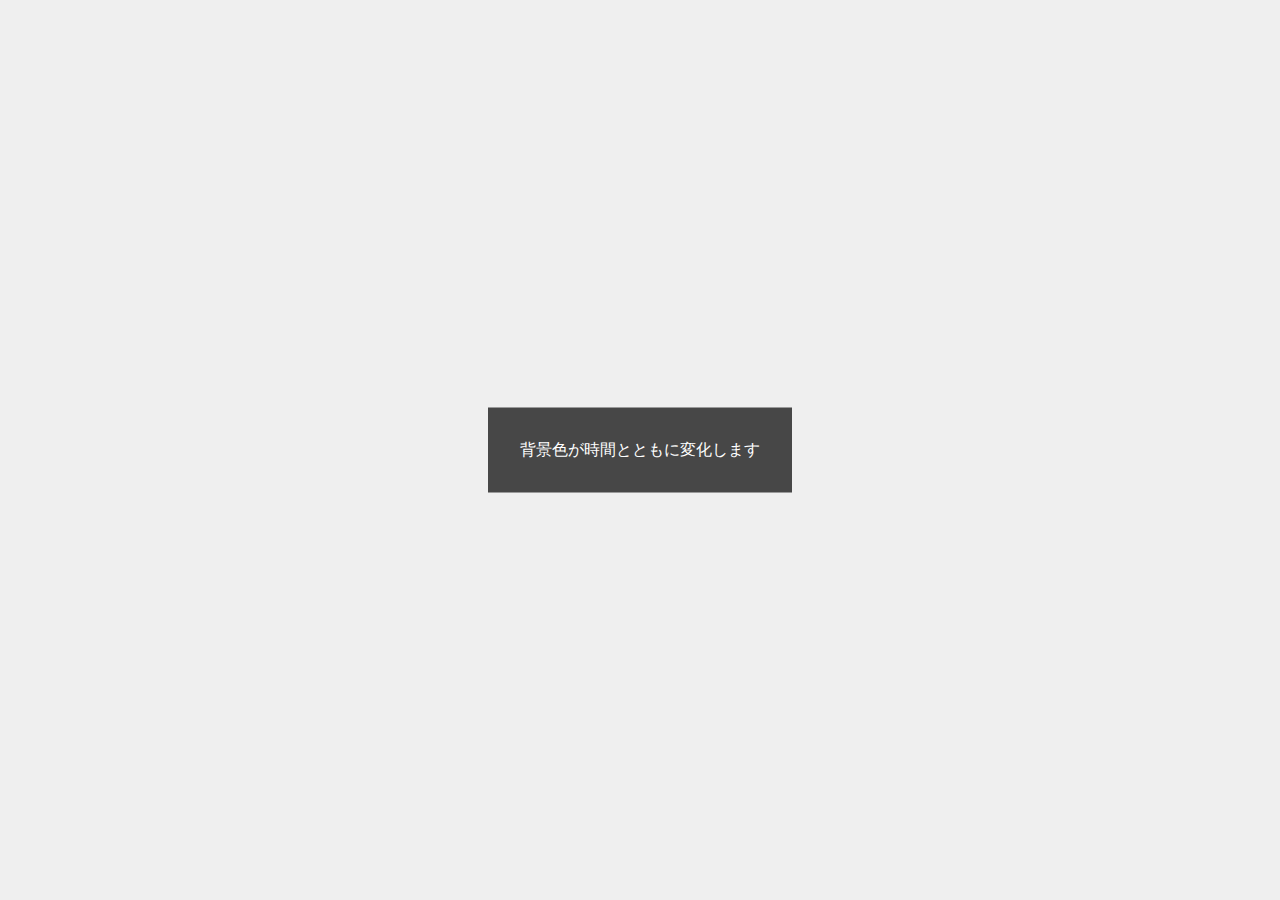
<file: background/index.html>
<!DOCTYPE html>
<html lang="ja">

<head>
    <meta charset="UTF-8">
    <meta name="viewport" content="width=device-width, initial-scale=1.0">
    <title>背景アニメーション</title>
    <link rel="stylesheet" href="style.css">
</head>

<body>
    <main id="main">
        背景色が時間とともに変化します
    </main>
</body>

</html>
</file>
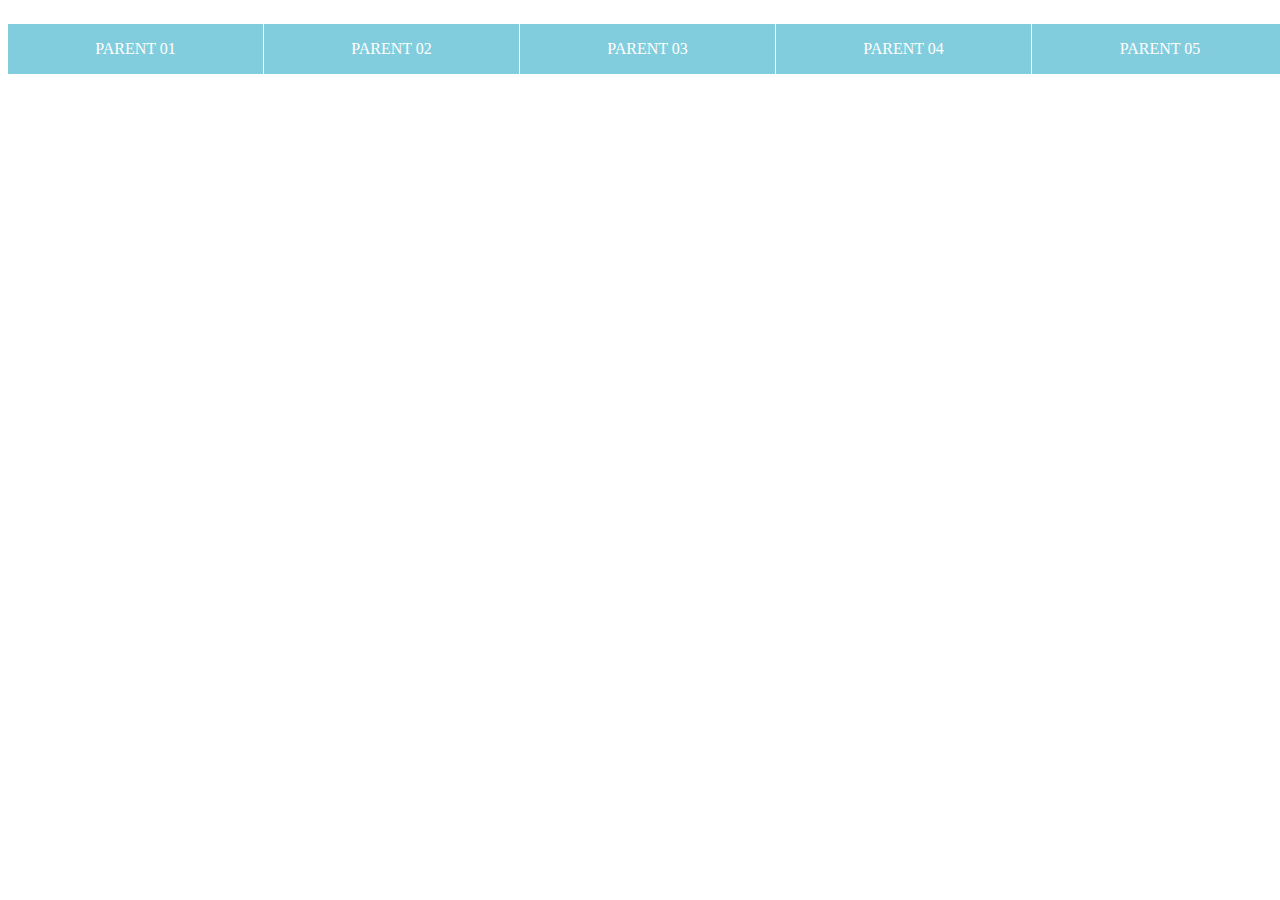
<file: dropdown/index.html>
<!DOCTYPE html>
<html lang="ja">

<head>
    <meta charset="UTF-8">
    <meta name="viewport" content="width=device-width, initial-scale=1.0">
    <title>ドロップダウンメニュー(ステップ1)</title>
    <link rel="stylesheet" href="style.css">
</head>

<body>
    <div id="contentl">
        <ul class="list1">
            <li class="parent">
                <a href="#">PARENT 01</a>
                <ul class="child1">
                    <li><a href="#">CHILD 01-1</a></li>
                    <li><a href="#">CHILD 01-2</a></li>
                    <li><a href="#">CHILD 01-3</a></li>
                    <li><a href="#">CHILD 01-4</a></li>
                    <li><a href="#">CHILD 01-5</a></li>
                </ul>
            </li>
            <li class="parent">
                <a href="#">PARENT 02</a>
                <ul class="child2">
                    <li><a href="#">CHILD 02-1</a></li>
                    <li><a href="#">CHILD 02-2</a></li>
                    <li><a href="#">CHILD 02-3</a></li>
                    <li><a href="#">CHILD 02-4</a></li>
                </ul>
            </li>
            <li class="parent">
                <a href="#">PARENT 03</a>
                <ul class="child3">
                    <li><a href="#">CHILD 03-1</a></li>
                    <li><a href="#">CHILD 03-2</a></li>
                    <li><a href="#">CHILD 03-3</a></li>
                </ul>
            </li>
            <li class="parent">
                <a href="#">PARENT 04</a>
                <ul class="child4">
                    <li><a href="#">CHILD 04-1</a></li>
                    <li><a href="#">CHILD 04-2</a></li>
                </ul>
            </li>
            <li class="parent">
                <a href="#">PARENT 05</a>
                <ul class="child5">
                    <li><a href="#">CHILD 05-1</a></li>
                </ul>
            </li>
        </ul>
    </div>
</body>

</html>
</file>
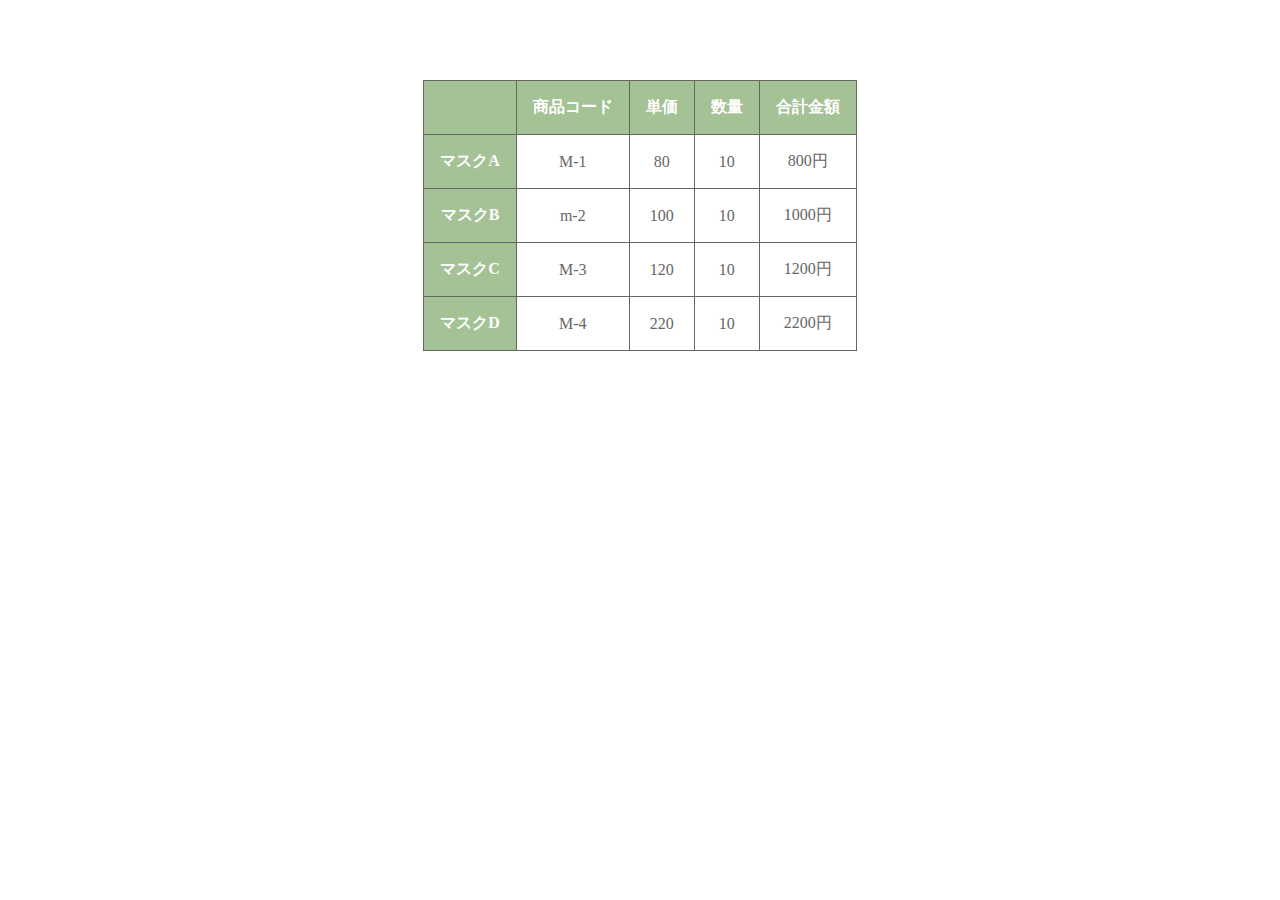
<file: table/index.html>
<!DOCTYPE html>
<html lang="ja">

<head>
    <meta charset="UTF-8">
    <meta name="viewport" content="width=device-width, initial-scale=1.0">
    <title>マウスオーバーで背景色が変わるテーブル</title>
    <link rel="stylesheet" href="style.css">
</head>

<body>
    <table>
        <tr>
            <th></th>
            <th>商品コード</th>
            <th>単価</th>
            <th>数量</th>
            <th>合計金額</th>
        </tr>
        <tr>
            <th>マスクA</th>
            <td>M-1</td>
            <td>80</td>
            <td>10</td>
            <td>800円</td>
        </tr>
        <tr>
            <th>マスクB</th>
            <td>m-2</td>
            <td>100</td>
            <td>10</td>
            <td>1000円</td>
        </tr>
        <tr>
            <th>マスクC</th>
            <td>M-3</td>
            <td>120</td>
            <td>10</td>
            <td>1200円</td>
        </tr>
        <tr>
            <th>マスクD</th>
            <td>M-4</td>
            <td>220</td>
            <td>10</td>
            <td>2200円</td>
        </tr>
    </table>
</body>

</html>
</file>
<file: background/style.css>
@charset "UTF-8";

body {
    background: #efefef;
    margin: 0;
    padding: 0;
}

/*背景画像をフェードイン*/
.bgFadeIn {
    position: relative;
    width: 100%;
    height: 100vh;
    margin: auto;
    overflow: hidden;
}

.bgFadeIn .bgImg {
    position: absolute;
    top: 0;
    left: 0;
    bottom: 0;
    right: 0;
    opacity: 0;
    background-repeat: no-repeat;
    background-position: center center;
    background-size: cover;
    animation: bgAnime 15s infinite;
}

.bgFadeIn .bgImg {
    background-image: url("img/images (3).jpg");
}

.bgFadeIn .bgImg:nth-of-type(2) {
    background-image: url("img/images (4).jpg");
    animation-delay: 5s;
}

.bgFadeIn .bgImg:nth-of-type(3) {
    background-image: url("img/images (5).jpg");
    animation-delay: 10s;
}

.bgFadeIn .contents {
    background: rgba(0, 0, 0, .7);
    color: #fff;
    padding: 2em;
    position: absolute;
    top: 50%;
    left: 50%;
    transform: translate(-50%, -50%);
    display: inline-block;
    z-index: 10;
}

#main {
    background: rgba(0, 0, 0, .7);
    color: #fff;
    padding: 2em;
    position: absolute;
    top: 50%;
    left: 50%;
    transform: translate(-50%, -50%);
}

/*アニメーション*/
@keyframes bgColor {
    0% {
        background: #c56fa6;
    }

    25% {
        background: #61a947;
    }

    50% {
        background: #6c7cb5;
    }

    75% {
        background: #c2d000;
    }

    100% {
        background: #c56fa6;
    }

}

@keyframes bgAnime {
    0% {
        opacity: 0;
    }

    30% {
        opacity: 1;
    }

    35% {
        opacity: 1;
    }

    50% {
        opacity: 0;
    }

    100% {
        opacity: 0;
    }
}
</file>
<file: dropdown/style.css>
@charset "UTF-8";

#content1 {
    position: relative;
    height: 100vh;
}

li a {
    display: block;
    width: 20%;
    padding: 1rem;
    text-align: center;
    text-decoration: none;
    box-sizing: border-box;
    color: #fff;
    background: #82cddd;
}

.list1 {
    display: block;
    width: 100%;
    position: fixed;
    padding: 0;
}

.list1 li {
    list-style: none;
}

.list1 li a {
    float: left;
    border-right: 1px solid #fff;
}

.list1 li:last-child a{
    border-right: none;
}

.list1 li a:hover {
    background: #00afcc;
}

.parent {
    position: relative;
}

.parent ul {
    width: 20%;
    display: none;
    position: absolute;
    padding: 0;
    top: 56px;
    visibility: hidden;
    opacity: 0;
    transition: 0s;
}

.parent ul a {
    float: none;
    width: 100%;
    border-top: 1px solid #fff;
    visibility: hidden;
    opacity: 0;
    transition: .5s;
}

.parent:hover ul {
    visibility: visible;
    opacity: 1;
}

.child1 {
    left: 0;
}
.child2 {
    left: 20%;
}

.child3 {
    left: 40%;
}

.child4 {
    left: 60%;
}
.child5 {
    left: 80%;
}

.parent:hover ul a {
    visibility: visible;
    opacity: 1;
}
</file>
<file: table/style.css>
@charset "UTF-8";

body {
    margin-top: 5em;
    text-align: center;
}

table {
    margin: auto;
    color: #666;
    border-spacing: 0;
    border-collapse: collapse;
    border: solid 1px #666;
}

th,td {
    padding: 1em;
    border: solid 1px #666;
}

th {
    color: #fff;
    background-color: #a5c196;
}

tr:hover td {
    cursor: pointer;
    background-color: #ffe79f;
}

table td:hover {
    background-color: #feffb3;/*重なった色の指定*/
}
</file>
